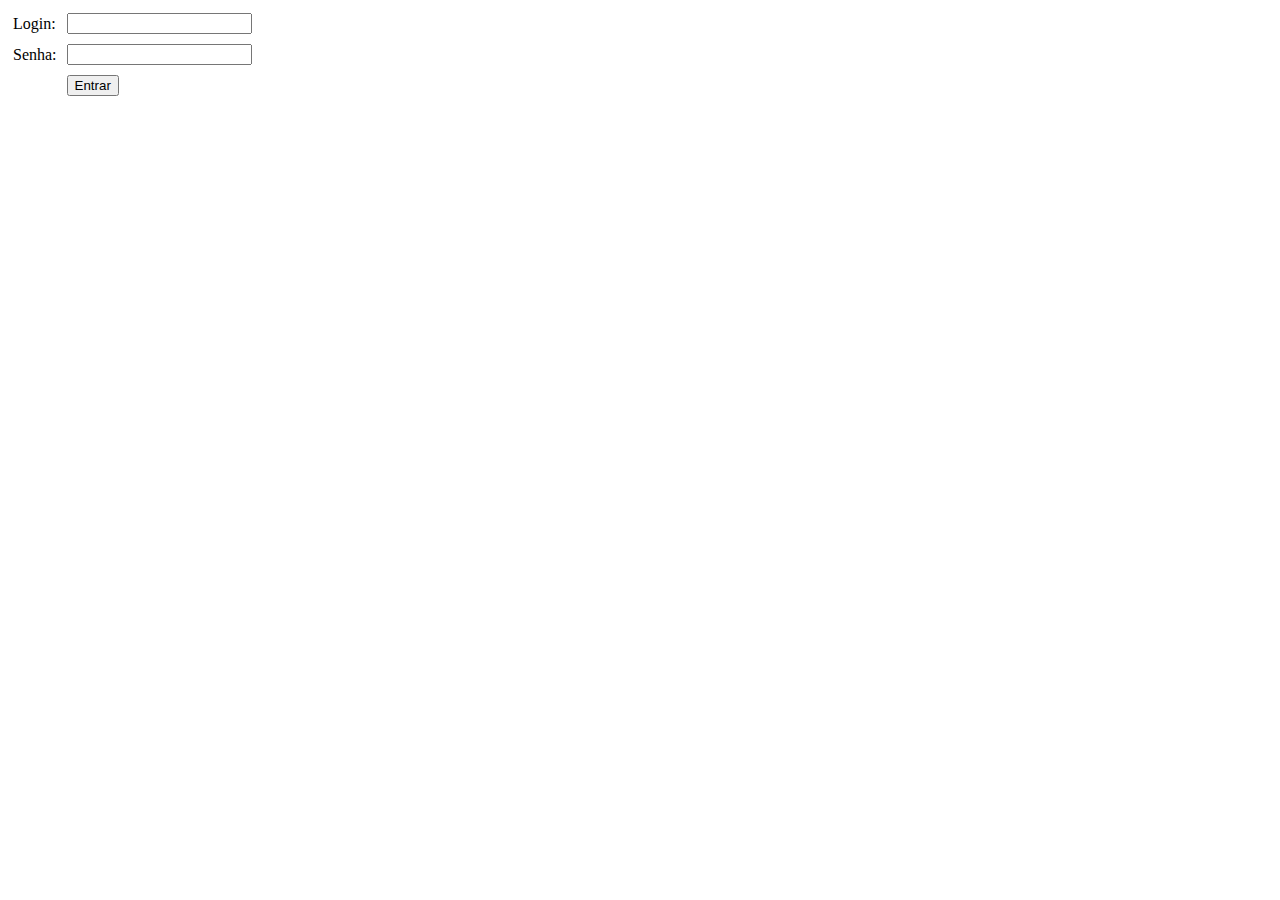
<file: cc/index.html>
<HTML>
	<head> 
		<title> Login </title>
		<meta charset="UTF-8">
	</head>
	<body>
 		<form method="post" action="login.php" name="formLogin">
                  <table cellspacing="0" cellpadding="5" style="border: 1px;">
                    <tr>
                      <td><label for="login"> Login: </label></td>
                      <td><input type="text" name="login" id="login" value="" /></td>
                    </tr>
                    <tr>
                      <td><label for="senha"> Senha: </label></td>
                      <td><input type="password" name="senha" id="senha" value="" /></td>
                    </tr>
                    <tr>
                      <td></td>
                      <td><input type="submit" name="enviar" value="Entrar" id="enviar" /></td>
                    </tr>
                  </table>
        </form>
    </body>
</HTML>
</file>
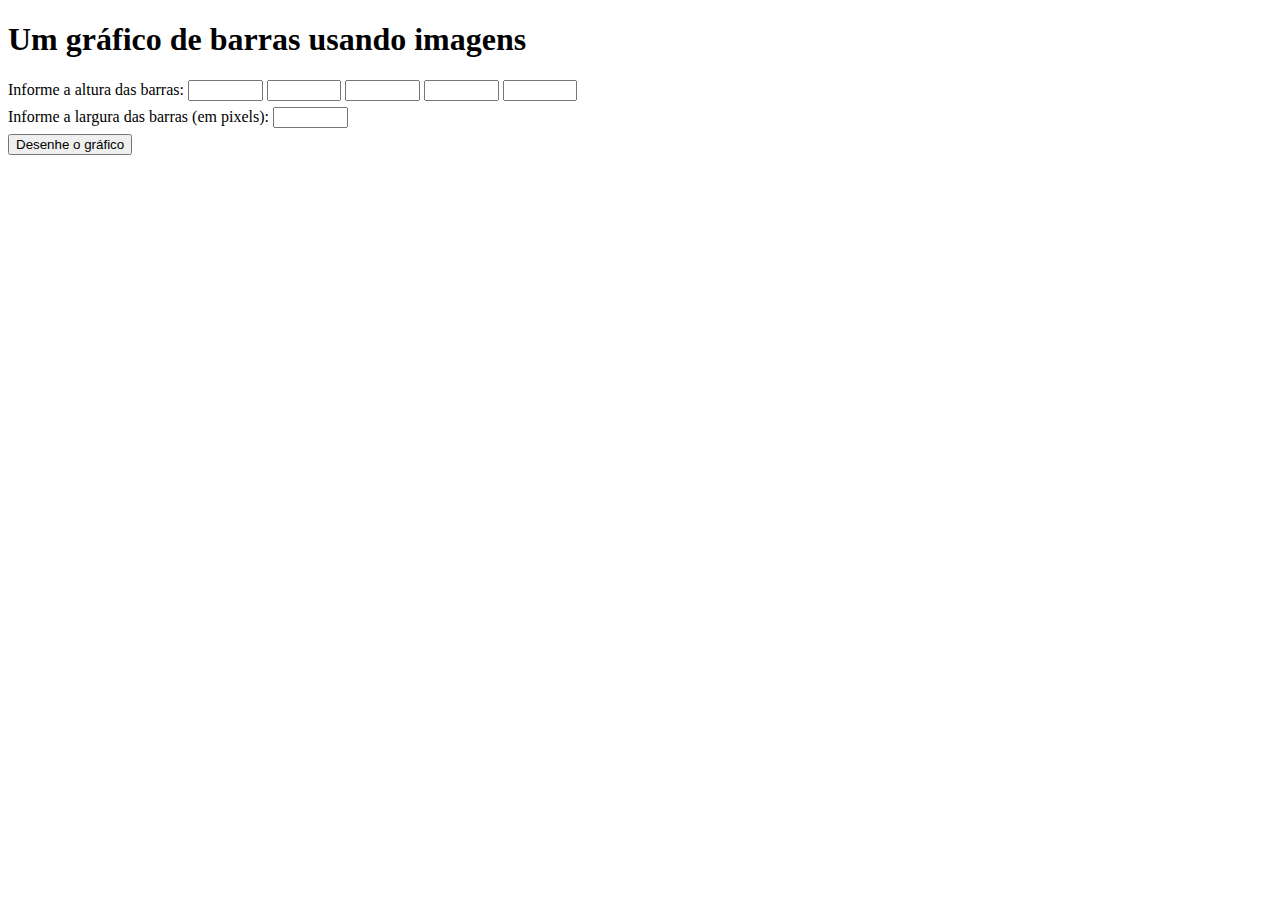
<file: js3/index.html>
<!DOCTYPE html>
<html lang="en">
<head>
    <meta charset="UTF-8">
    <title>Um gráfico de barras usando imagens</title>
    <link rel="stylesheet" href="css/style.css">
</head>
<body>
    <h1>Um gráfico de barras usando imagens</h1>
    <p>Informe a altura das barras:</p>
    <input type="number" id="h1" class="altura" min="0">
    <input type="number" id="h2" class="altura" min="0">
    <input type="number" id="h3" class="altura" min="0">
    <input type="number" id="h4" class="altura" min="0">
    <input type="number" id="h5" class="altura" min="0">
    <br><p>Informe a largura das barras (em pixels):</p>
    <input type="number" id="w1"  min="0">
    <button onclick="geraGrafico()">Desenhe o gráfico</button>
    <script src="js/script.js" charset="utf-8"></script>
</body>
</html>
</file>
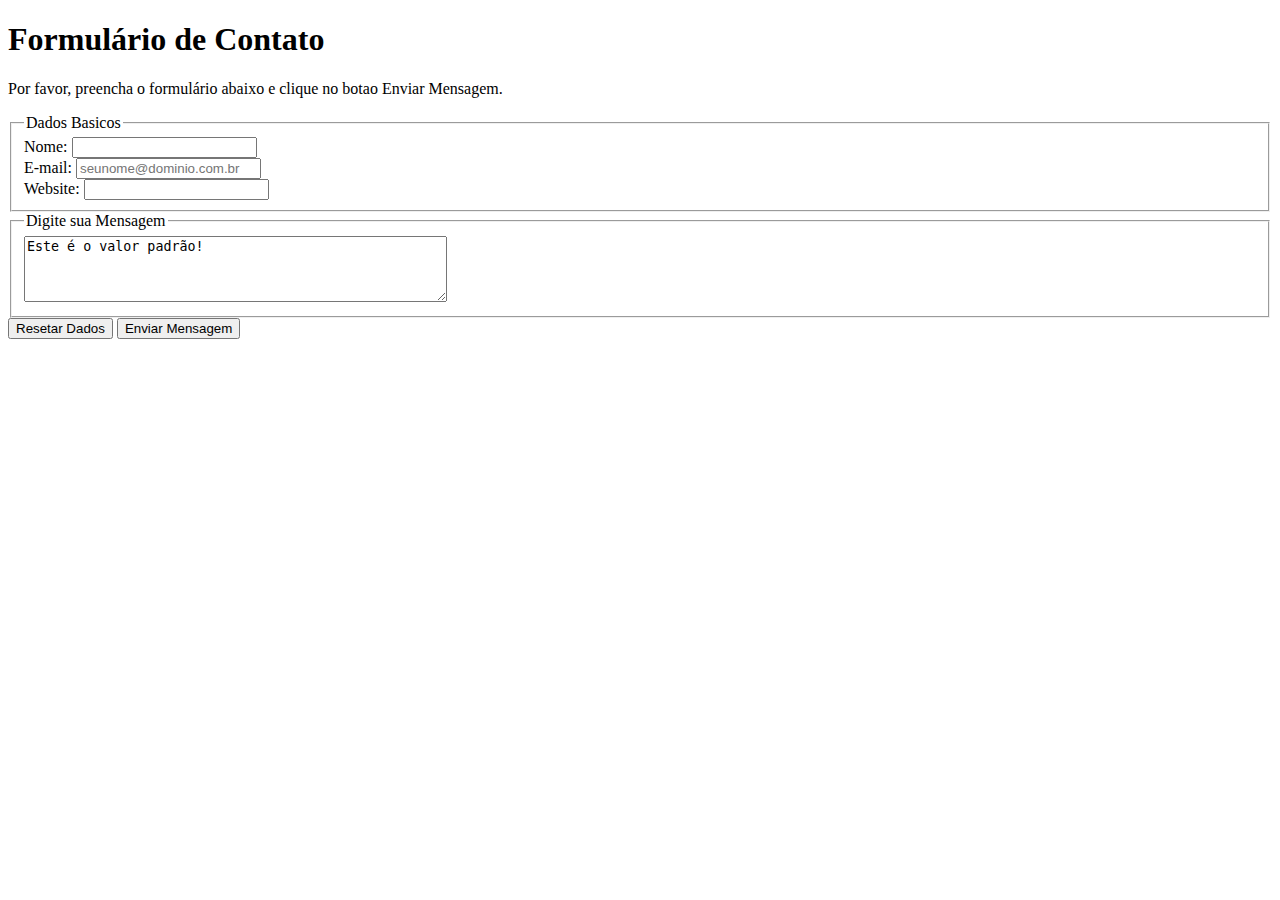
<file: p1/index.html>
<!DOCTYPE html>

<html>
	<head>
		<meta charset="UTF-8">
		<title>Instituto de Computação</title>
	</head>

	<body>
		<h1>Formulário de Contato</h1>
		<p>Por favor, preencha o formulário abaixo e clique no botao Enviar Mensagem.</p>

		<div>
			 <form action="print.php" method="post" id="formulario_id" name="myForm">
				<fieldset>
					<legend>Dados Basicos</legend>
					Nome: <input type="text" name="nome" ><br>
					<label for="email">E-mail: </label>
					<input type="email" name="email" id="email" required
					placeholder="seunome@dominio.com.br"><br>
					Website: <input type="url" name="website" value="" ><br>
				</fieldset>

				<fieldset>
					<legend>Digite sua Mensagem</legend>
					<textarea name="mensagem" rows="4" cols="50">Este é o valor padrão!</textarea>
				</fieldset>

				<button type="button" name="btnResetar">Resetar Dados</button>
				<button type="submit" name="btnEnviar">Enviar Mensagem</button>
			</form>
		</div>

		<script>
		resetar = document.myForm.btnResetar;
		resetar.onclick = function() {
			document.myForm.nome.value = "";
			document.myForm.email.value = "";
			document.myForm.website.value = "";
			document.myForm.mensagem.value = "Este é o valor padrão!";
		}
	</script>

	</body>
</html>
</file>
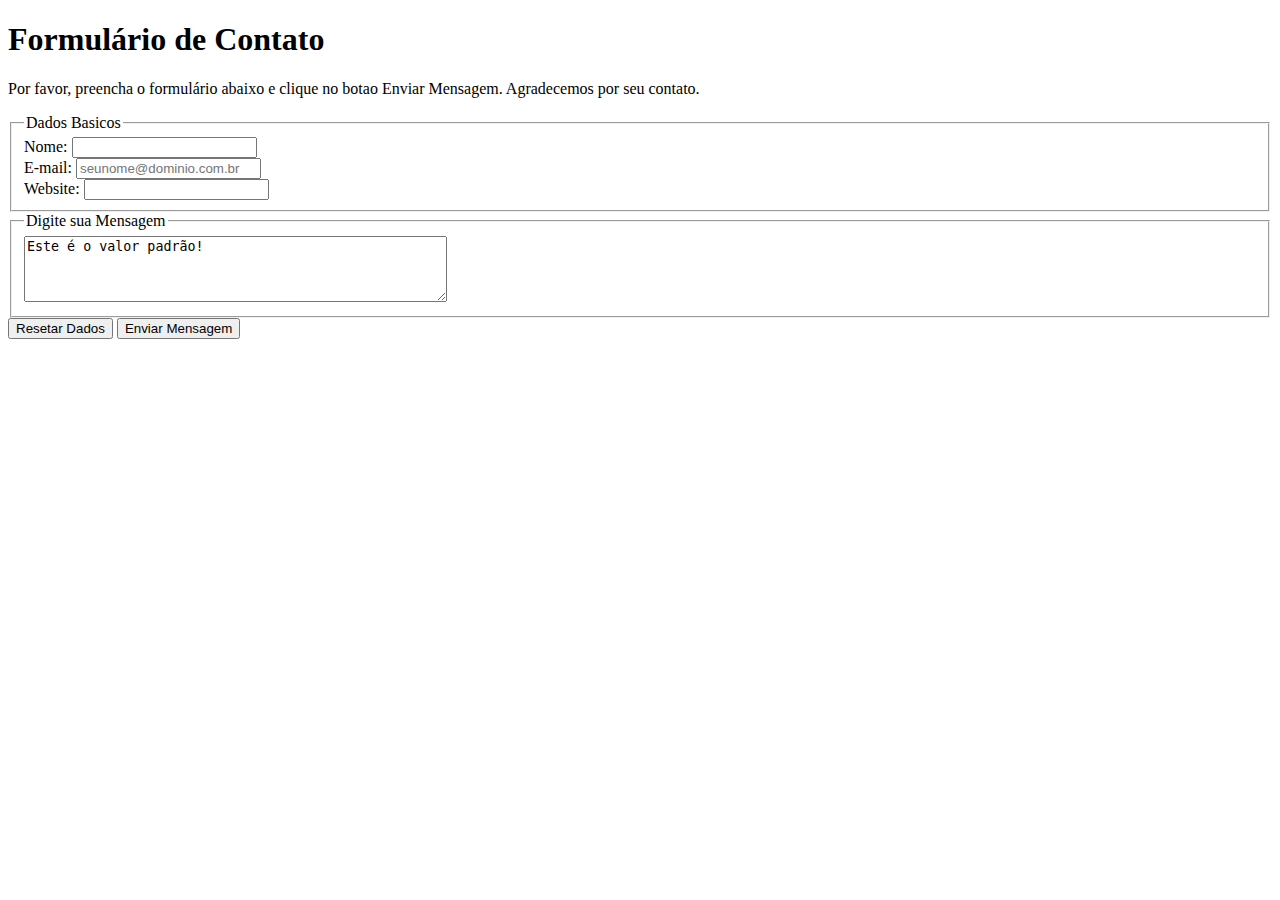
<file: p2/index.html>
<!DOCTYPE html>

<html>
	<head>
		<meta charset="UTF-8">
		<title>Instituto de Computação</title>
	</head>

	<body>
		<h1>Formulário de Contato</h1>
		<p>Por favor, preencha o formulário abaixo e clique no botao Enviar Mensagem. Agradecemos por seu contato.</p>

		<div>
			 <form action="print.php" method="post" id="formulario_id" name="myForm">
				<fieldset>
					<legend>Dados Basicos</legend>
					Nome: <input type="text" name="nome" ><br>
					<label for="email">E-mail: </label>
					<input type="email" name="email" id="email" required
					placeholder="seunome@dominio.com.br"><br>
					Website: <input type="url" name="website" value="" ><br>
				</fieldset>

				<fieldset>
					<legend>Digite sua Mensagem</legend>
					<textarea name="mensagem" rows="4" cols="50">Este é o valor padrão!</textarea>
				</fieldset>

				<button type="button" name="btnResetar">Resetar Dados</button>
				<button type="submit" name="btnEnviar">Enviar Mensagem</button>
			</form>
		</div>

		<script>
		resetar = document.myForm.btnResetar;
		resetar.onclick = function() {
			document.myForm.nome.value = "";
			document.myForm.email.value = "";
			document.myForm.website.value = "";
			document.myForm.mensagem.value = "Este é o valor padrão!";
		}
	</script>

	</body>
</html>
</file>
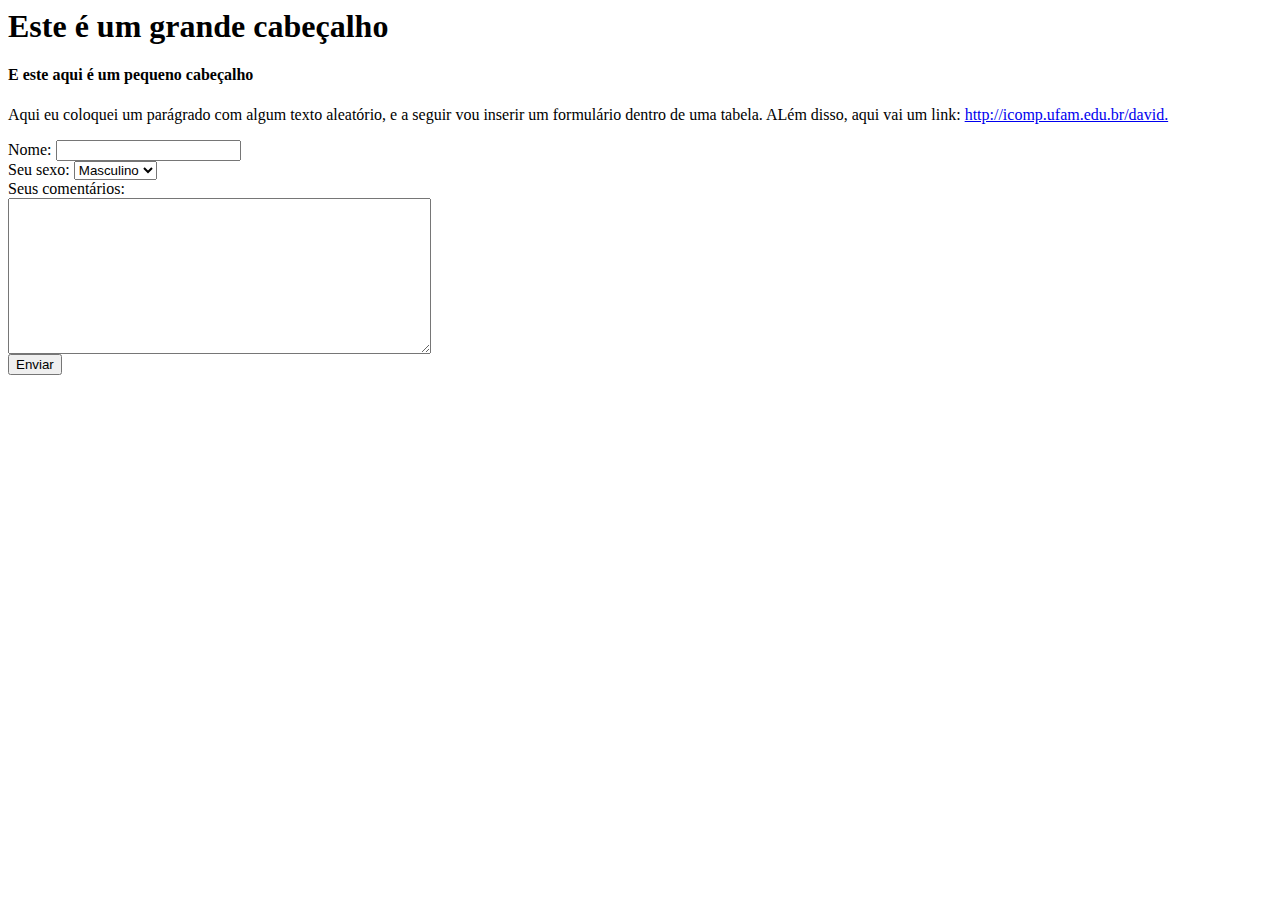
<file: cc/formulario.html>
<html>
	<head>
		<meta charset="UTF-8"/>
		<title> Primeira página HTML </title>
	</head>
	<body>
		<h1> Este é um grande cabeçalho </h1>
		<h4> E este aqui é um pequeno cabeçalho </h4>
		<p> Aqui eu coloquei um parágrado com algum texto aleatório, e a seguir vou inserir um formulário dentro de uma tabela. 
		ALém disso, aqui vai um link: <a href = "http://icomp.ufam.edu.br/david"> http://icomp.ufam.edu.br/david. </a> </p>
		Nome: <input type="text" name="nome" id = "nome" </> <br>
		Seu sexo: <select name = "sexo" id= "sexo">
					<option value = "1"> Masculino </option>
					<option value = "2"> Feminino </option>
				  </select> <br>
		Seus comentários:<br> <textarea name = "comentarios" rows="10" cols="50"> </textarea> <br>
		<input type="submit" value="Enviar"> </input>


	</body>
</html>
</file>
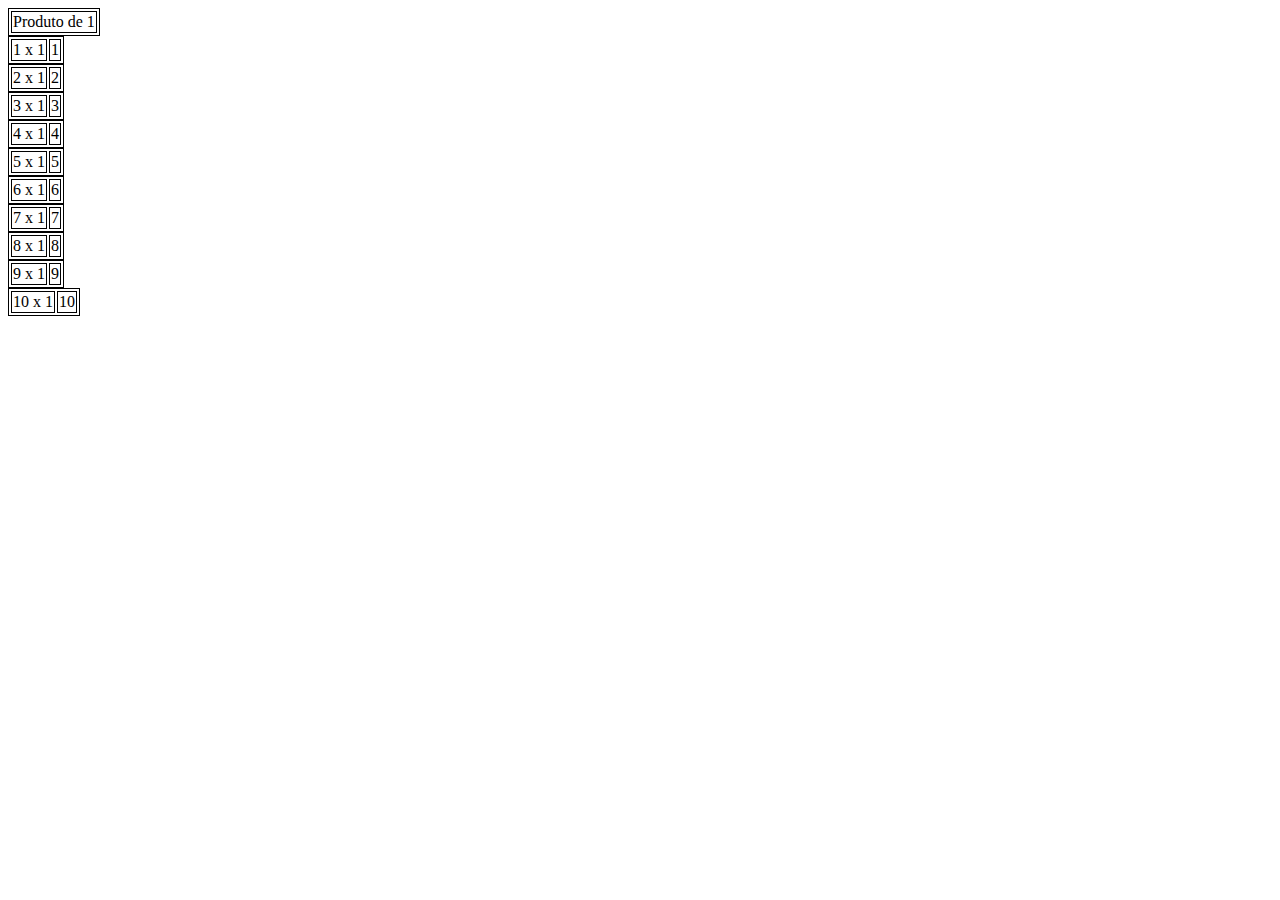
<file: prova01/questao_04.html>
<!DOCTYPE <!DOCTYPE html>
<!-- Nota: 1.2. Você criou várias tabelas, uma para cada linha -->
<html>
<head>
	<title>Tabela de Multiplicação</title>
	<meta charset="UTF-8"></meta>
	<script type="text/javascript">
		var numero = Math.floor((Math.random() * 10) + 1);
		document.write("<table><thead><tr colspan='2'><td>Produto de "+numero+"</td></tr></thead></table>");
		for (var i = 1; i <= 10; i++) {
			document.write("<table><tbody><tr><td>"+i+" x "+numero+"</td><td> "+(i*numero)+" </td></tr></tbody></table>");
		}

	</script>
	<style type="text/css">
		table{
			border: 1px solid black;
			text-align: center;
		}
		td{
			border: 1px solid black;
			text-align: center;
		}

	</style>
</head>
<body>


</body>
</html>
</file>
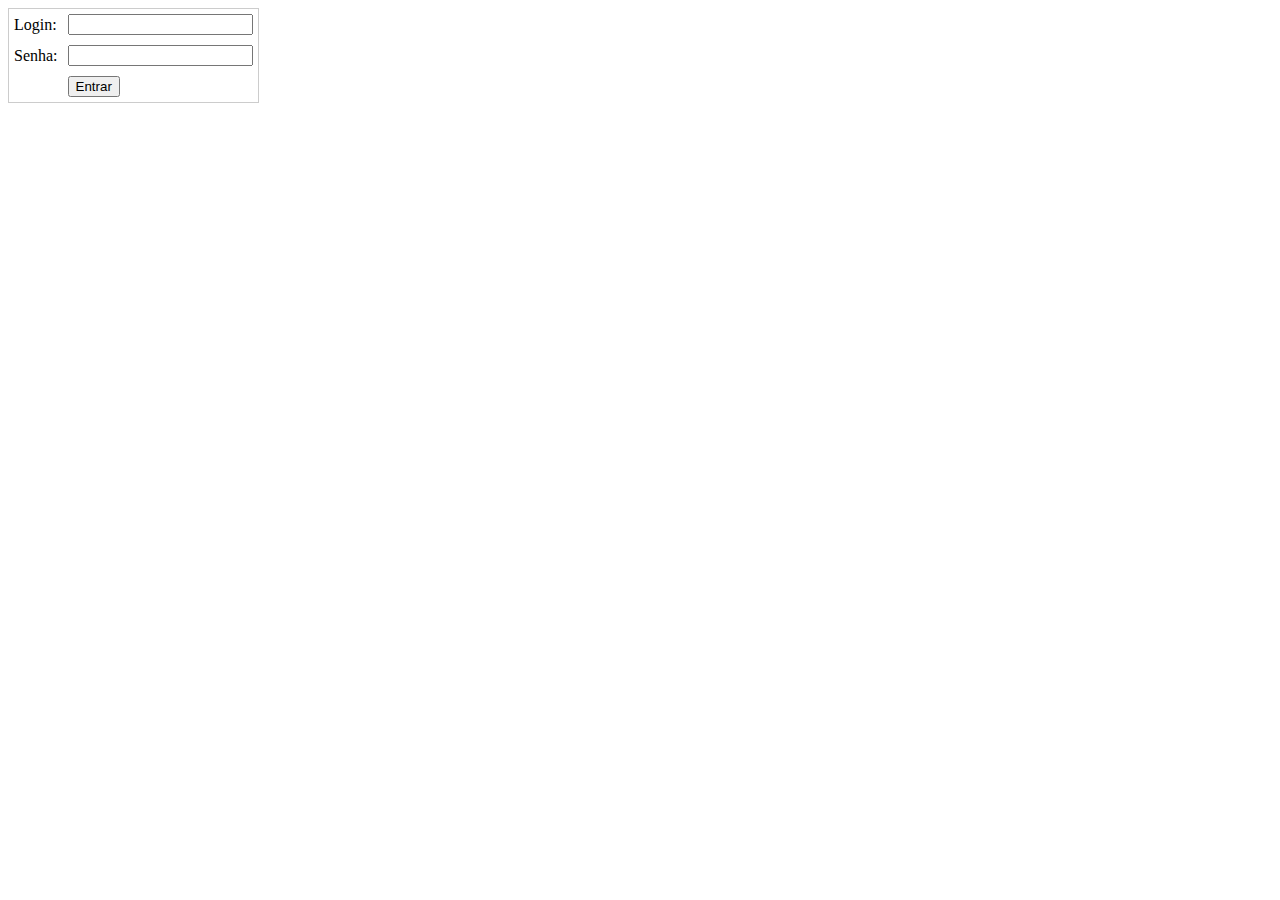
<file: html/PHP3/php3.html>
<HTML>
	<head> 
		<title> Login </title>
		<meta charset="UTF-8">
	</head>
	<body>
 		<form method="post" action="verificaLogin.php" name="formLogin">
                  <table cellspacing="0" cellpadding="5" style="border: 1px solid #CCC;">
                    <tr>
                      <td><label for="login"> Login: </label></td>
                      <td><input type="text" name="login" id="login" value="" /></td>
                    </tr>
                    <tr>
                      <td><label for="senha"> Senha: </label></td>
                      <td><input type="password" name="senha" id="senha" value="" /></td>
                    </tr>
                    <tr>
                      <td></td>
                      <td><input type="submit" name="enviar" value="Entrar" id="enviar" /></td>
                    </tr>
                  </table>
        </form>
    </body>
</HTML>
</file>
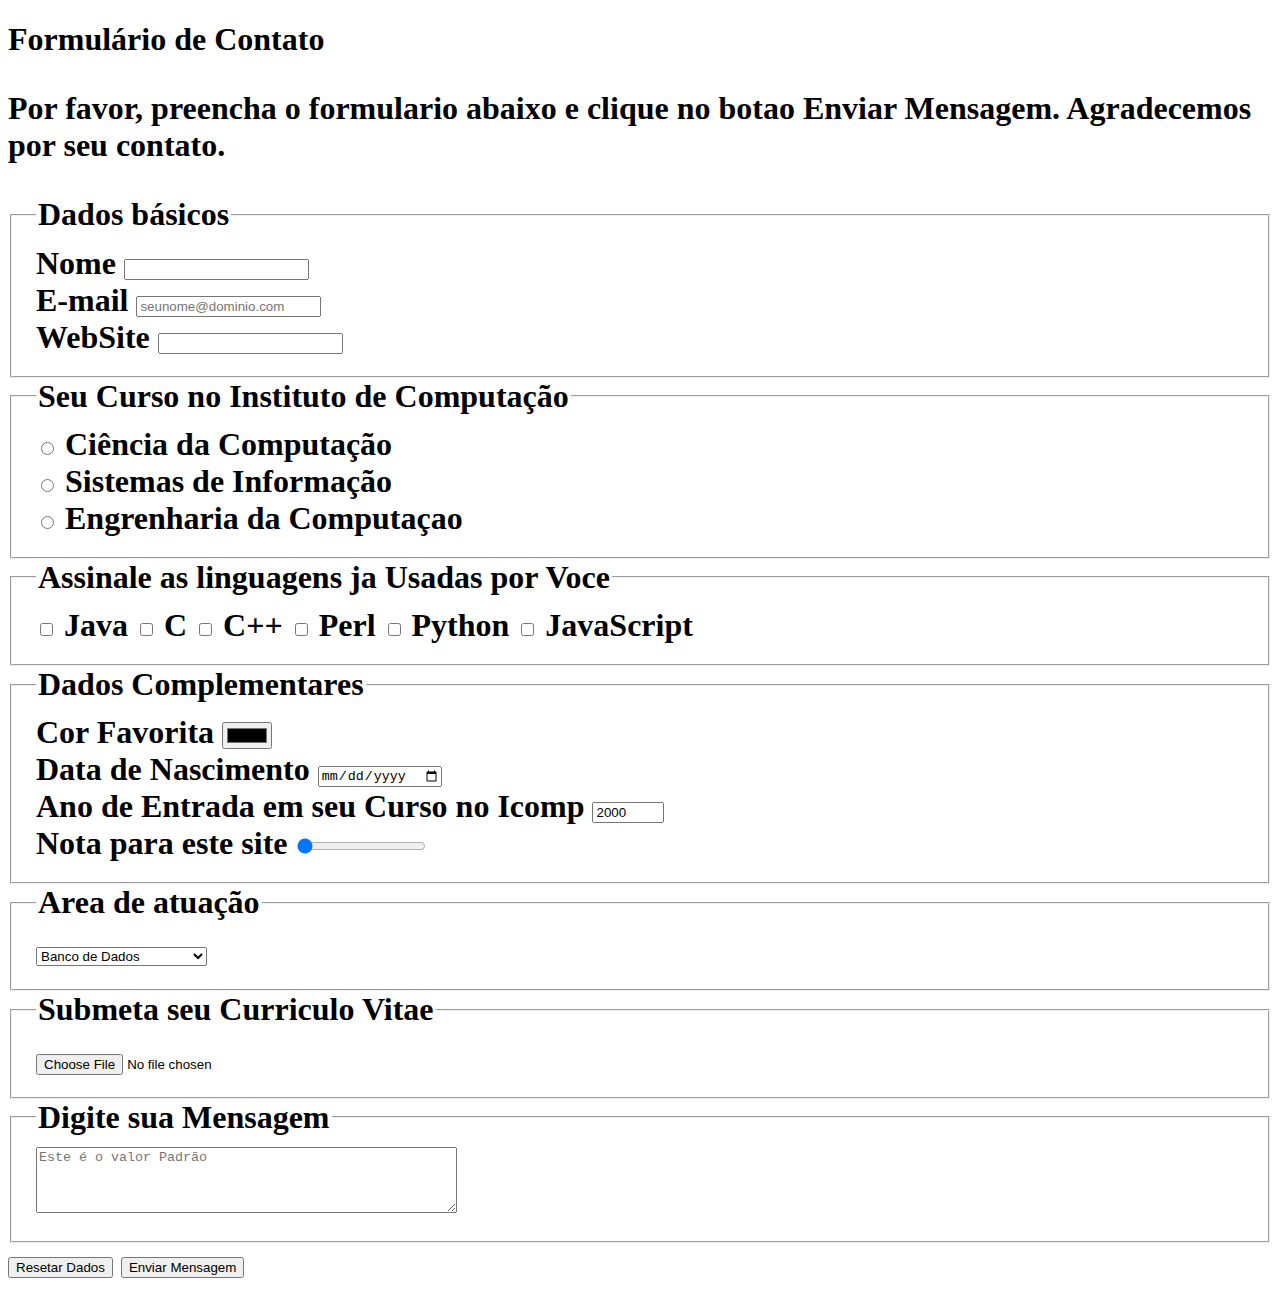
<file: PW/CSS1/exercicio2.html>
<!DOCTYPE html>

<!-- Pagina Exemplo -->

<html>
	<head>
	<meta charset = "UTF-8" />
	<title>Instituto de Computação</title>
	</head>

	<body>
		<h1>Formulário de Contato
		<p>Por favor, preencha o formulario abaixo e clique no botao  Enviar Mensagem. Agradecemos por seu contato.</p>

		<form>
			<fieldset>
				<legend>Dados básicos</legend>
			
				<label for = "nome"> Nome</label>
				<input type="text" name="nome" id="nome"/><br>
				<label for = "email">E-mail</label>
				<input type="email" name="email" id="email" placeholder="seunome@dominio.com" /> <br>
				<label for = "website"> WebSite</label>
				<input type="url" name="website" id="website"/> 
			</fieldset>
		
			<fieldset>
				<legend>Seu Curso no Instituto de Computação</legend>
				
				<input type="radio" name="curso" value="cc" id="cc">
				<label for="cc">Ciência da Computação</label><br>
				<input type="radio" name="curso" value="si" id="si">
				<label for="si">Sistemas de Informação</label><br>
				<input type="radio" name="curso" value="ec" id="ec">
				<label for="ec">Engrenharia da Computaçao</label><br>
			</fieldset>

			<fieldset>
				<legend>Assinale as linguagens ja Usadas por Voce</legend>
					
					<input type="checkbox" name="xing" id="java" value="java"></input>
					<label for="java">Java</label>
					<input type="checkbox" name="xing" id="c" value="c"></input>
					<label for="c">C</label>
					<input type="checkbox" name="xing" id="cpp" value="cpp"></input>
					<label for="cpp">C++</label>
					<input type="checkbox" name="xing" id="perl" value="perl"></input>
					<label for="perl">Perl</label>
					<input type="checkbox" name="xing" id="python" value="python"></input>
					<label for="python">Python</label>
					<input type="checkbox" name="xzing" id="js" value="js"></input>
					<label for="js">JavaScript</label>
			</fieldset>

			<fieldset>
				<legend>Dados Complementares</legend>
				
				Cor Favorita <input type="color" name="cor"></input><br>
				Data de Nascimento <input type="date" name="data"></input><br>
				Ano de Entrada em seu Curso no Icomp <input type="number" name="ano" min="2000" max="2016" step="1" value="2000" ></input><br>
				Nota para este site <input type="range" name="nota" value="0"></input>
			</fieldset>

			<fieldset>
				<legend>Area de atuação</legend>

					<select name="area" id="area">
						<option value="1">Banco de Dados</option>
						<option value="2">Educação a Distancia</option>
						<option value="3">Engenharia de Software</option>
						<option value="4">Otimização</option>
						<option value="5">Progamação para WEB</option>
						<option value="6">Redes de Computadores</option>
					</select>
			</fieldset>

			<fieldset>
				<legend>Submeta seu Curriculo Vitae</legend>

				<input type="file" name="curriculo"></input>	

			</fieldset>

			<fieldset>
				<legend>Digite sua Mensagem</legend>

				<textarea name="mensagem" rows="4" cols="50" placeholder="Este é o valor Padrão"></textarea>
			</fieldset>

			
			<input type="reset" value="Resetar Dados" />
			<input type="submit" name="submit" value="Enviar Mensagem" />


		</form>
		
	</body>
	
</html>
</file>
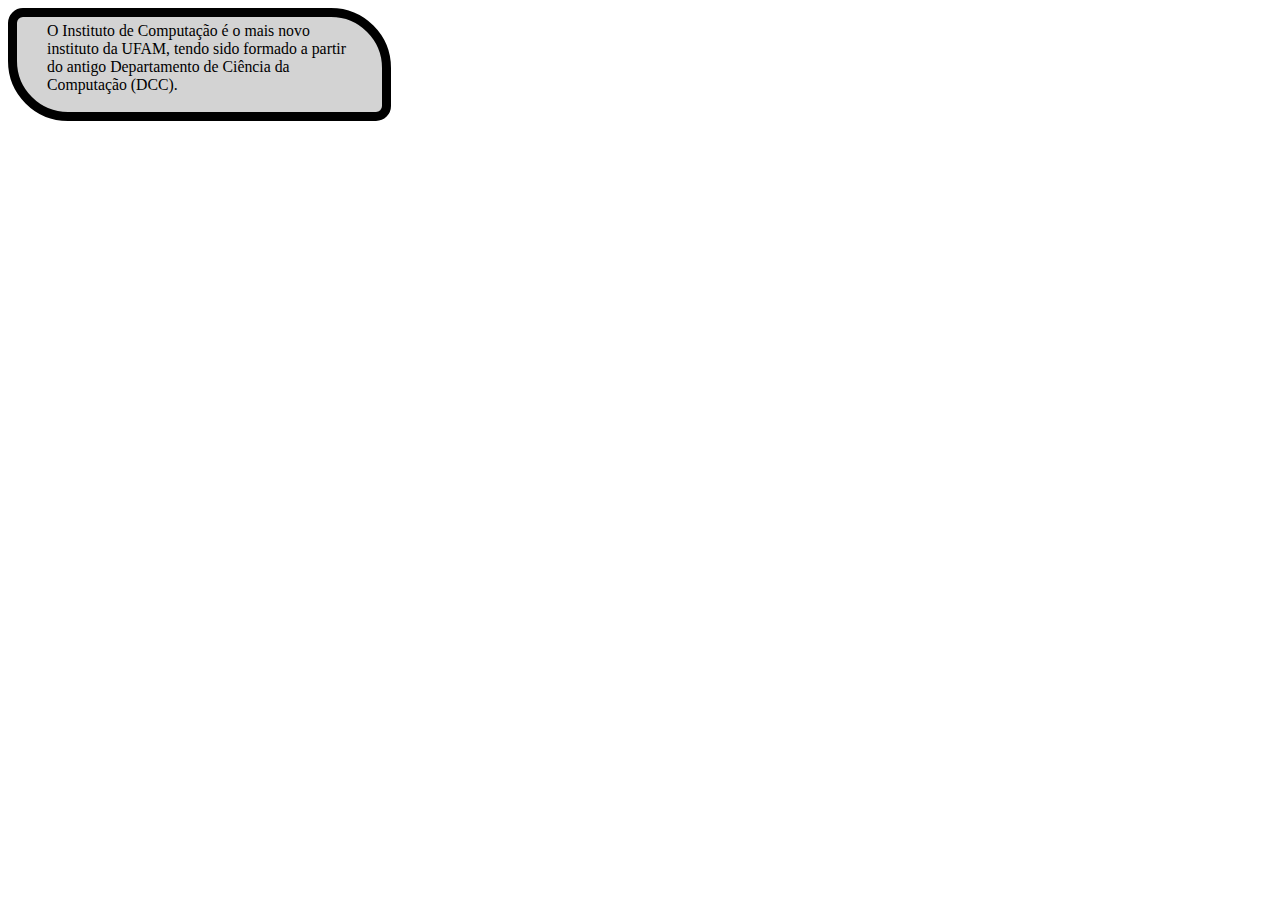
<file: PW/CSS1/exercicio3.html>
<html>
<head>
<meta charset="utf-8">
<title>Instituto de Computação</title>
<style>
p {
background: rgba(128, 128, 128, 0.35);
height: 4.5em;
border: 9px solid black;
border-bottom-left-radius: 60px;
border-top-right-radius: 60px;
border-top-left-radius: 15px;
border-bottom-right-radius: 15px;
padding: 10;
padding-top: 5;
padding-left: 30;
padding-right: 35;
}
</style>

</head>
<body><p style="font-size: 15.8px; color: black;width: 300px;margin-right: -;border-right-width: 9px;height: 80px;">
O Instituto de Computação é o mais novo
instituto da UFAM, tendo sido formado a
partir do antigo Departamento de Ciência
da Computação (DCC).</p>
 </body>
</file>
<file: js3/css/style.css>
p{
    display: inline-block;
    margin: 0;
    padding-bottom: 0.5em;
}
input{
    display: inline-block;
    width: 5em;
}

button{
    display: block;
}
</file>
